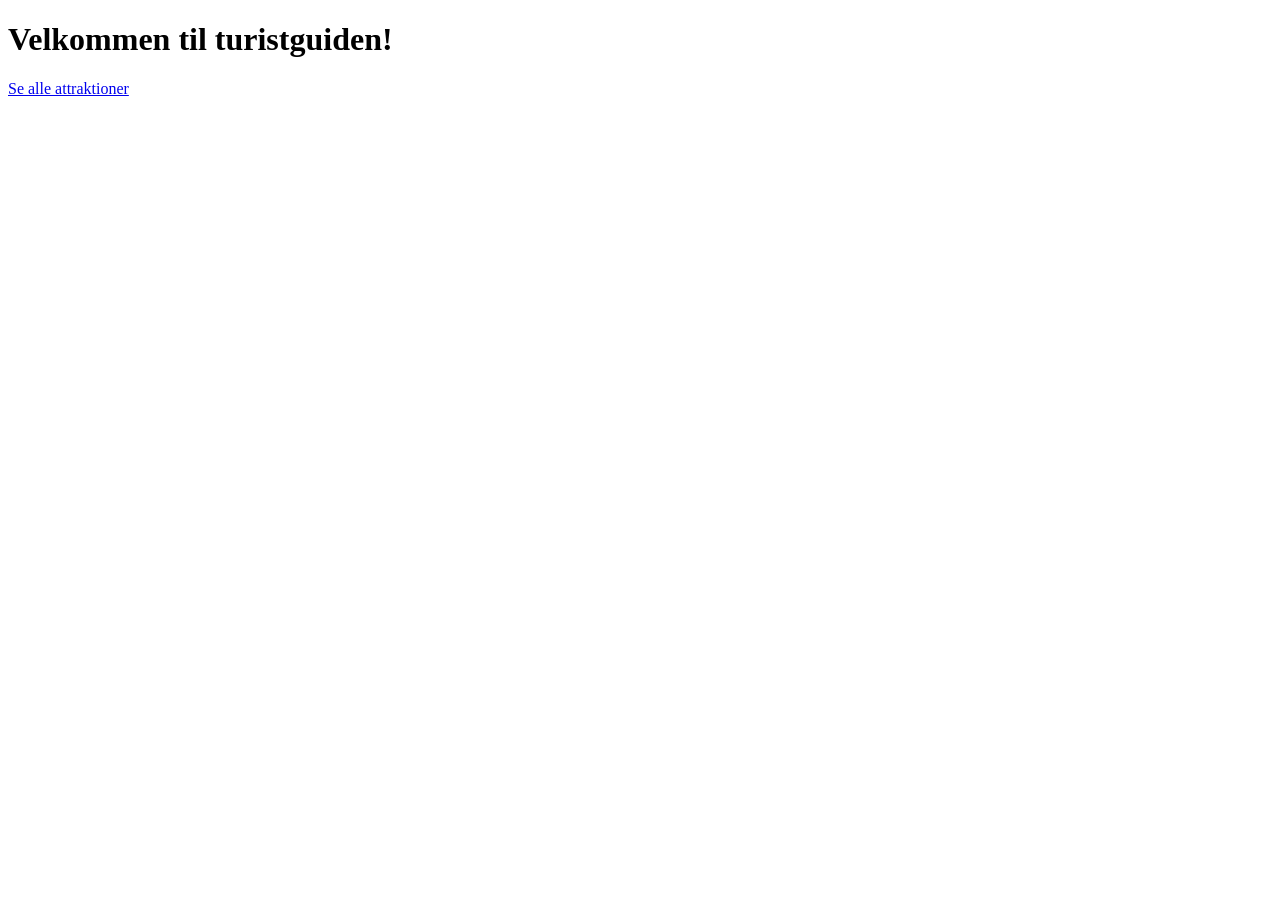
<file: src/main/resources/templates/index.html>
<!DOCTYPE html>
<html lang="da" xmlns:th="https://www.thymeleaf.org">

<head>
  <meta charset="UTF-8">
  <title>Turistguide</title>
</head>
<body>
<h1>Velkommen til turistguiden!</h1>
<a href="/attractions">Se alle attraktioner</a>
</body>
</html>
</file>
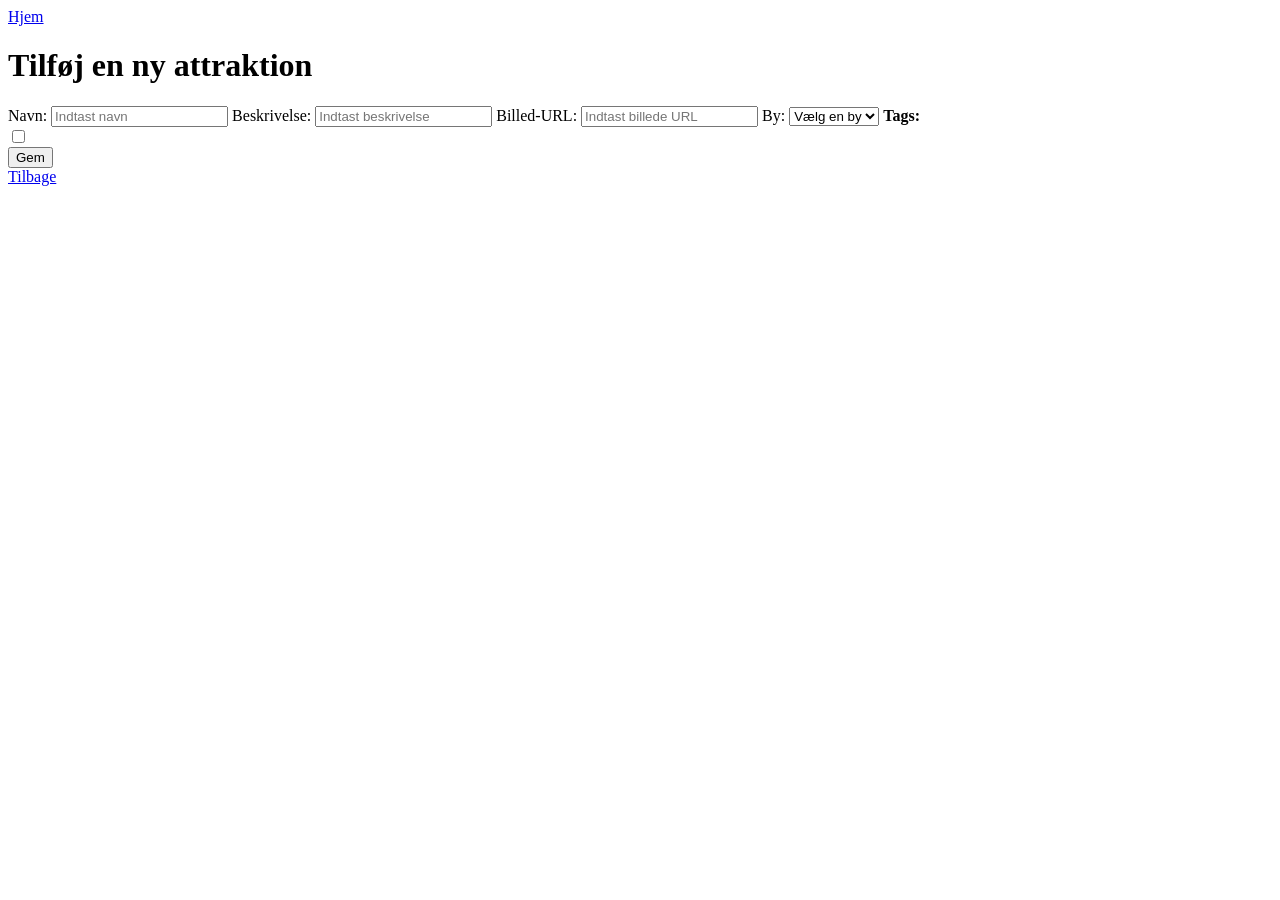
<file: src/main/resources/templates/addAttraction.html>
<!DOCTYPE html>
<html lang="da" xmlns:th="https://www.thymeleaf.org">
<head>
    <meta charset="UTF-8">
    <title>Tilføj Attraktion</title>
    <link rel="stylesheet" type="text/css" th:href="@{/main.css}">
</head>
<body>
<div class="navbar a">
    <a href="/attractions">Hjem</a>
</div>
<div class="container">
    <h1>Tilføj en ny attraktion</h1>
    <form action="#" th:action="@{/save}" th:object="${attraction}" method="post" class="TilfoejOgUpdate" enctype="multipart/form-data">
        <label>Navn: <input type="text" name="name" placeholder="Indtast navn" required></label>
        <label>Beskrivelse: <input type="text" name="description" placeholder="Indtast beskrivelse" required></label>
        <label for="image">Billed-URL:</label>
        <input type="text" id="image" name="image" placeholder="Indtast billede URL" required>

        <label for="town">By:</label>
        <select name="town" id="town" required>
            <option value="" disabled selected>Vælg en by</option>
            <option th:each="town : ${towns}" th:value="${town}" th:text="${town.displayName}"></option>
        </select>

        <label><strong>Tags:</strong></label>
        <div class="checkbox-container">
            <label th:each="tag : ${tags}">
                <input type="checkbox" name="tags" th:value="${tag}" />
                <span th:text="${tag.displayName}"></span>
            </label>
        </div>

        <button type="submit">Gem</button>
    </form>
    <a href="/attractions">Tilbage</a>

</div>
</body>
</html>
</file>
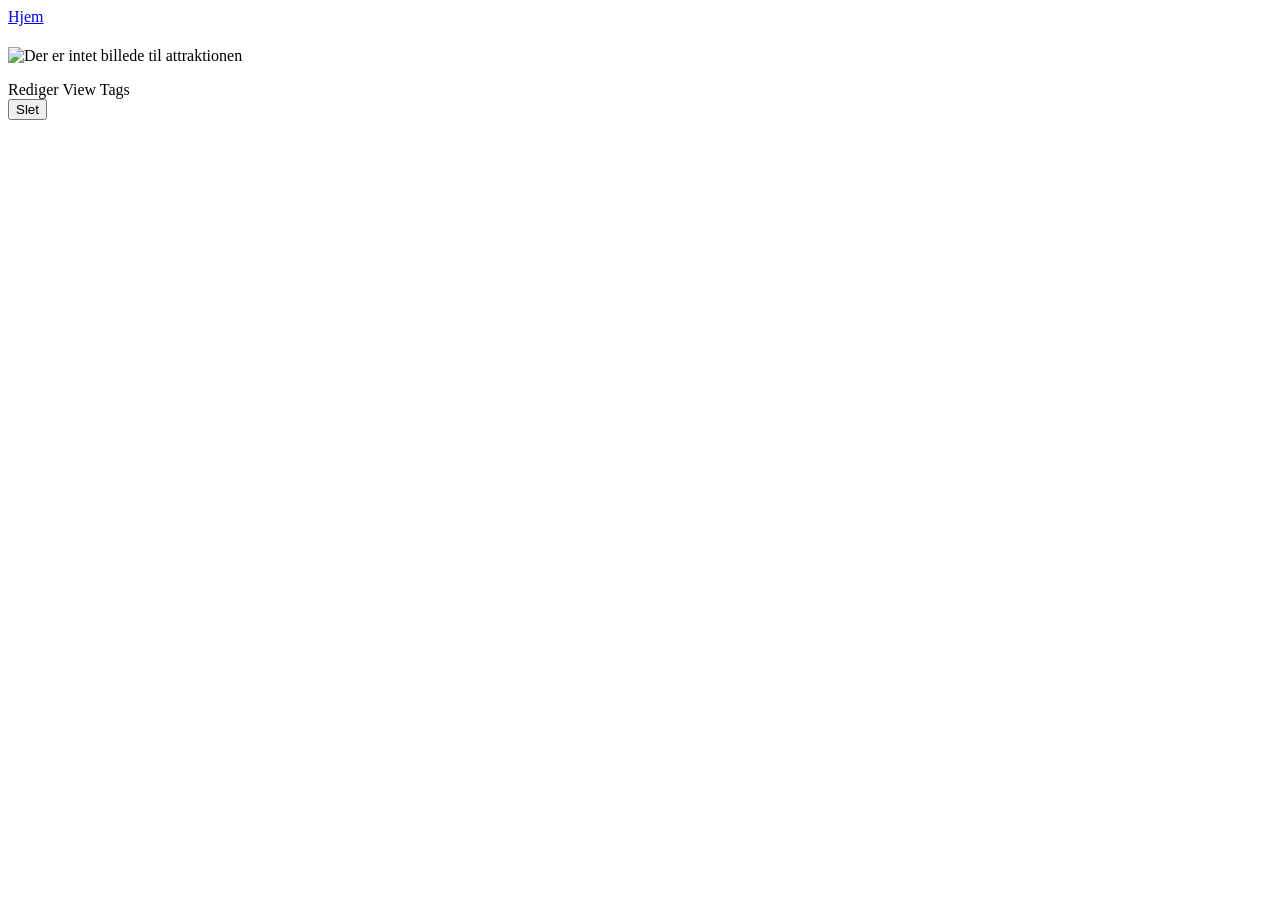
<file: src/main/resources/templates/attractionDetail.html>
<!DOCTYPE html>
<html lang="da" xmlns:th="https://www.thymeleaf.org">
<head>
    <meta charset="UTF-8">
    <title>Attraktionsdetaljer</title>
    <link rel="stylesheet" type="text/css" th:href="@{/main.css}">
</head>
<body>
<div class="navbar">
    <a href="/attractions">Hjem</a>
</div>

<h1 th:text="${attraction.name}"></h1>

<div class="detail-container">
    <img th:src="@{/images/{filename}(filename=${attraction.image})}" alt="Der er intet billede til attraktionen" style="width: 300px; height: 300px;">
    <p th:text="${attraction.description}"></p>
    <span class="location" th:text="${attraction.towns.getDisplayName()}"></span>
    <div class="tags">
        <span th:each="tag : ${attraction.tags}" th:text="${tag.getDisplayName()}" class="tag"></span>
    <div class="button-group">
        <a th:href="@{/attractions/{id}/edit(id=${attraction.name})}" class="edit-btn">Rediger</a>
        <a th:href="@{/attractions/{name}/tags(name=${attraction.name})}" class="tags-btn">View Tags</a>
        <form th:action="@{/attractions/delete/{id}(id=${attraction.name})}" method="post">
            <button type="submit" class="delete-btn">Slet</button>
        </form>
    </div>
</div>
</div>


</body>
</html>
</file>
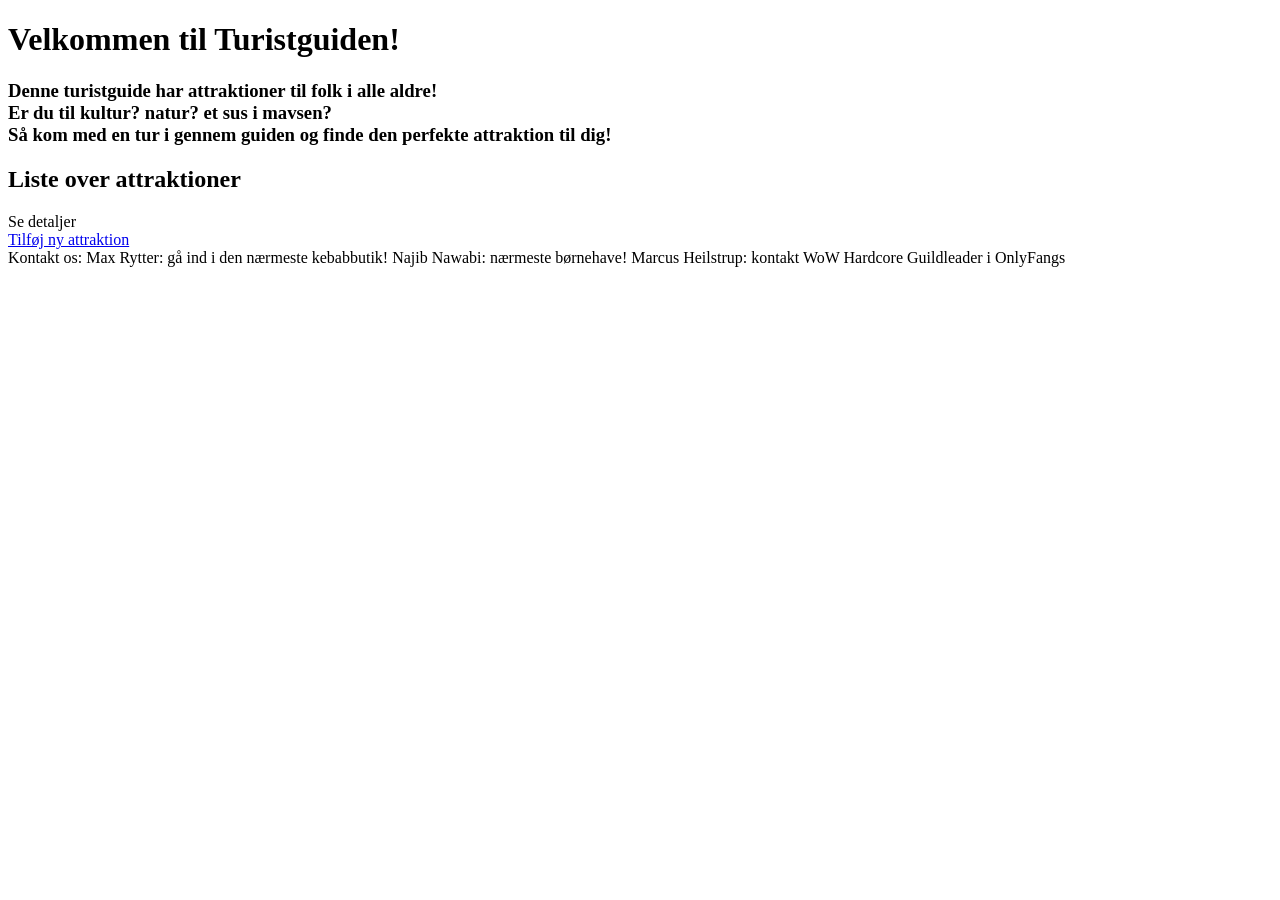
<file: src/main/resources/templates/attractionList.html>
<!DOCTYPE html>
<html lang="da" xmlns:th="https://www.thymeleaf.org">
<head>
  <meta charset="UTF-8">
  <title>Tourist Guide</title>
  <link rel="stylesheet" type="text/css" th:href="@{/main.css}">
</head>
<body>

<h1>Velkommen til Turistguiden!</h1>
<h3>Denne turistguide har attraktioner til folk i alle aldre! <br>
  Er du til kultur? natur? et sus i mavsen? <br>
  Så kom med en tur i gennem guiden og finde den perfekte attraktion til dig!</h3>
<h2>Liste over attraktioner</h2>

<div class="attraction-container">
  <div class="attraction-card" th:each="attraction : ${attractions}"
       th:style="|background-image: url('/images/${attraction.image}'); background-size: cover; background-position: center;|">
    <h2 th:text="${attraction.name}"></h2>
    <p th:text="${attraction.description}"></p>

    <span class="location" th:text="${attraction.towns.displayName}"></span>

    <div class="tags">
      <span th:each="tag : ${attraction.tags}" th:text="${tag.displayName}" class="tag"></span>
    </div>

<div class="button-group">
  <a th:href="@{/attractions/{name}(name=${attraction.name})}" class="details-btn">Se detaljer</a>
  <form th:action="@{/attractions/delete/{name}(name=${attraction.name})}" method="post" style="display:flex;">
  </form>
</div>
</div>
</div>
<a href="/add" class="add-btn">Tilføj ny attraktion</a>

<footer>
  <div class="container">
    Kontakt os: Max Rytter: gå ind i den nærmeste kebabbutik! Najib Nawabi: nærmeste børnehave! Marcus Heilstrup: kontakt WoW Hardcore Guildleader i OnlyFangs
  </div>
</footer>
</body>
</html>
</file>
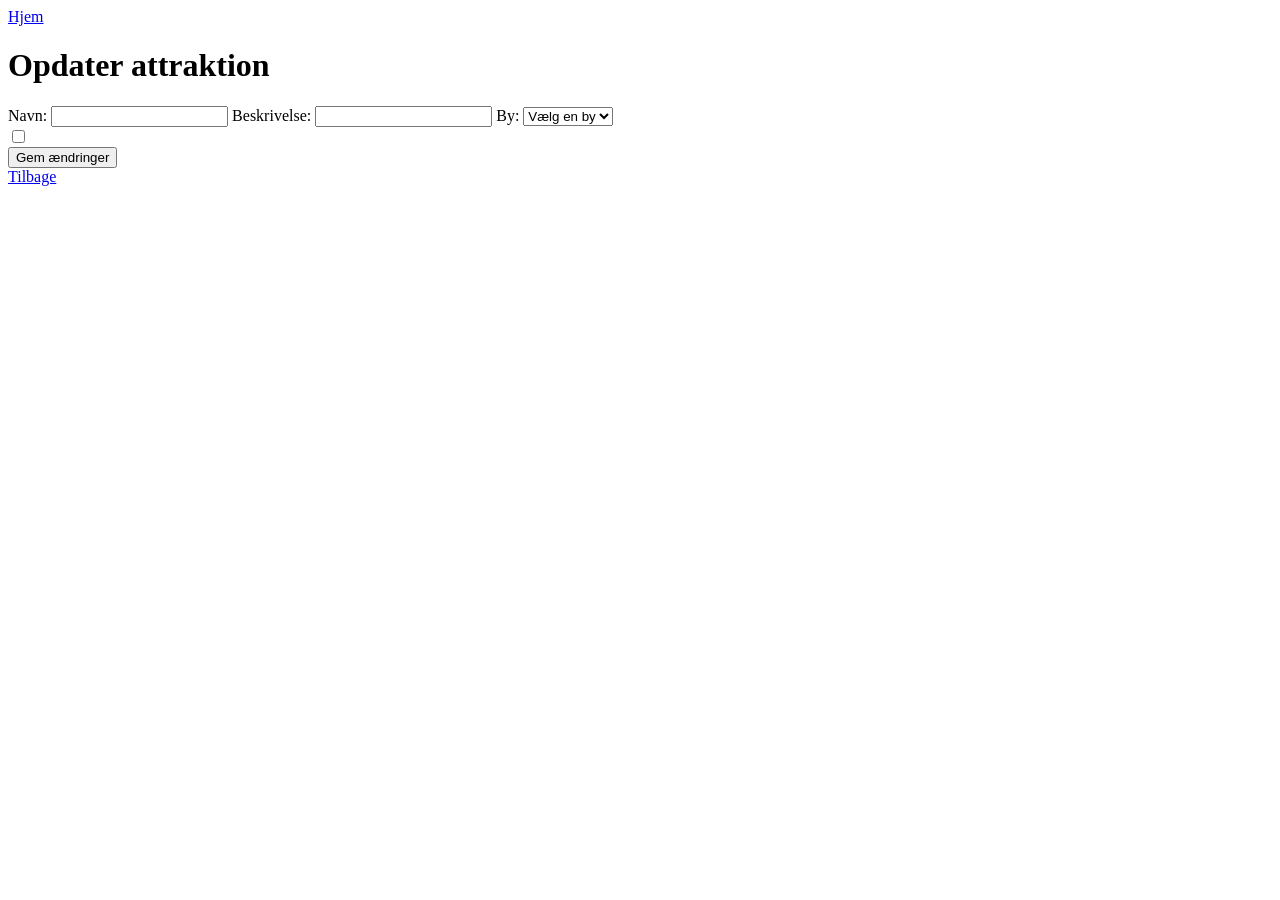
<file: src/main/resources/templates/editAttraction.html>
<!DOCTYPE html>
<html lang="da" xmlns:th="https://www.thymeleaf.org">
<head>
  <meta charset="UTF-8">
  <title>Opdater Attraktion</title>
  <link rel="stylesheet" type="text/css" th:href="@{/main.css}">
</head>
<body>
<div class="navbar">
  <a href="/attractions">Hjem</a>
</div>
<div class="container">
  <h1>Opdater attraktion</h1>
  <form action="#" th:action="@{/update}" th:object="${attraction}" method="post" class="TilfoejOgUpdate">
    <label>Navn: <input type="text" name="name" th:value="${attraction.name}" readonly required></label>
    <label>Beskrivelse: <input type="text" name="description" th:value="${attraction.description}" required></label>
    <label for="town">By:</label>
    <select name="town" id="town" required>
      <option value="" disabled selected th:if="${attraction.towns == null}">Vælg en by</option>
      <option th:each="town : ${towns}"
              th:value="${town}"
              th:text="${town.displayName}"
              th:selected="${town == attraction.towns}">
      </option>
    </select>

    <div class="checkbox-container">
      <label th:each="tag : ${tags}">
        <input type="checkbox" name="tags" th:value="${tag}"
               th:checked="${attraction.tags.contains(tag)}" />
        <span th:text="${tag.getDisplayName}"></span>
      </label>
    </div>

    <button type="submit">Gem ændringer</button>
  </form>

  <a href="/attractions">Tilbage</a>
</div>

</body>
</html>
</file>
